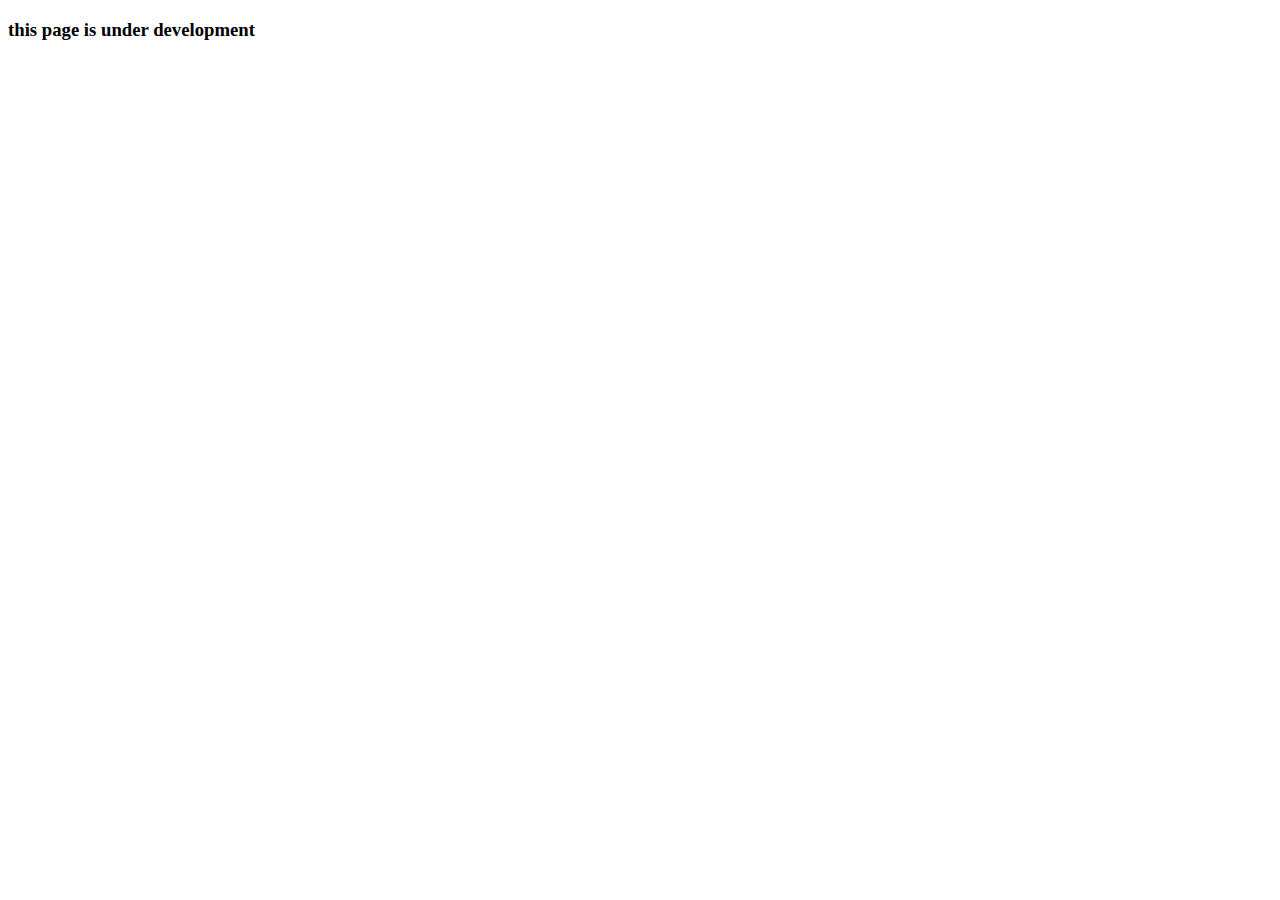
<file: next.html>
<!DOCTYPE html>
<html lang="en">
<head>
    <meta charset="UTF-8">
    <meta http-equiv="X-UA-Compatible" content="IE=edge">
    <meta name="viewport" content="width=device-width, initial-scale=1.0">
    <title>Document</title>
</head>
<body>
    
    <h3>this page is under development</h3>
   
 
</body>
</html>
</file>
